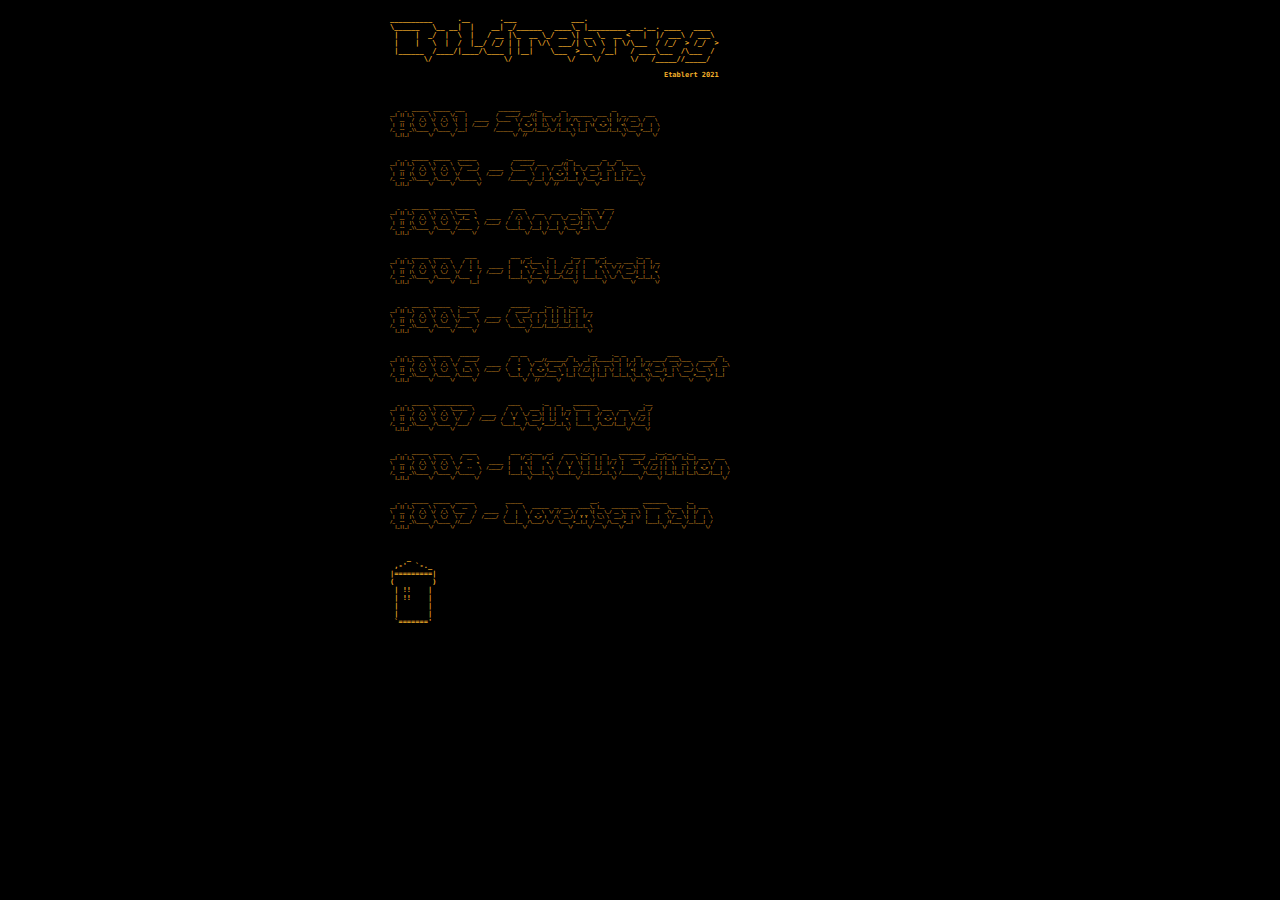
<file: index.html>
<!DOCTYPE html PUBLIC "-//W3C//DTD XHTML 1.0 Transitional//EN""http://www.w3.org/TR/xhtml1/DTD/xhtml1-transitional.dtd"> 
<html xmlns="http://www.w3.org/1999/xhtml">
  <head>
    <title>Buldrebrygg</title>
    <link rel="stylesheet" href="styles/buldrebrygg.css">
    <link rel="icon" href="images/cheers.gif">
    <meta name="viewport" content="width=device-width, initial-scale=1">
  </head>
  <body>
    <pre class="header">
      <a>
__________      .__       .___             ___.                                 
\______   \__ __|  |    __| _/______   ____\_ |_________ ___.__. ____   ____    
 |    |  _/  |  \  |   / __ |\_  __ \_/ __ \| __ \_  __ <   |  |/ ___\ / ___\   
 |    |   \  |  /  |__/ /_/ | |  | \/\  ___/| \_\ \  | \/\___  / /_/  > /_/  >  
 |______  /____/|____/\____ | |__|    \___  >___  /__|   / ____\___  /\___  /   
        \/                 \/             \/    \/       \/   /_____//_____/    
                                                                                
                                                                 Etablert 2021
      </a>
    </pre>
    <pre class="batch">
      <a href="001.html">
   _  _  _______  _______  ____              _________      .__        __                   __                  
__| || |_\   _  \ \   _  \/_   |            /   _____/ ___//|  |___  _|  | _________  ____ |  | __ ____   ____  
\   __   /  /_\  \/  /_\  \|   |   ______   \_____  \ /  _ \|  |\  \/ /  |/ /\_  __ \/  _ \|  |/ // __ \ /    \ 
 |  ||  |\  \_/   \  \_/   \   |  /_____/   /        (  <_> )  |_\   /|    <  |  | \(  <_> )    <\  ___/|   |  \
/_  ~~  _\\_____  /\_____  /___|           /_______  /\____/|____/\_/ |__|_ \ |__|   \____/|__|_ \\___  >___|  /
  |_||_|        \/       \/                        \/  //                  \/                   \/    \/     \/ 
      </a>
    </pre>
    <pre class="batch">
      <a href="002.html">
   _  _  _______  _______   ________               _________             .__            __    __          
__| || |_\   _  \ \   _  \  \_____  \             /   _____/ ____   ___//|  |__   _____/  |__/  |______   
\   __   /  /_\  \/  /_\  \  /  ____/    ______   \_____  \ /    \ /  _ \|  |  \_/ __ \   __\   __\__  \  
 |  ||  |\  \_/   \  \_/   \/       \   /_____/   /        \   |  (  <_> )   Y  \  ___/|  |  |  |  / __ \_
/_  ~~  _\\_____  /\_____  /\_______ \           /_______  /___|  /\____/|___|  /\___  >__|  |__| (____  /
  |_||_|        \/       \/         \/                   \/     \/  //        \/     \/                \/ 
      </a>
    </pre>
    <pre class="batch">
      <a href="003.html">
   _  _  _______  _______  ________                _____                       .______   ____
__| || |_\   _  \ \   _  \ \_____  \              /  _  \   ____   ____   ____ |__\   \ /   /
\   __   /  /_\  \/  /_\  \  _(__  <    ______   /  /_\  \ /    \ /    \_/ __ \|  |\   Y   / 
 |  ||  |\  \_/   \  \_/   \/       \  /_____/  /    |    \   |  \   |  \  ___/|  | \     /  
/_  ~~  _\\_____  /\_____  /______  /           \____|__  /___|  /___|  /\___  >__|  \___/   
  |_||_|        \/       \/       \/                    \/     \/     \/     \/               
      </a>
    </pre>
    <pre class="batch">
      <a href="004.html">
   _  _  _______  _______      _____              ____  __.      .__       .___  ____  __.            .__ __    
__| || |_\   _  \ \   _  \    /  |  |            |    |/ _|____  |  |    __| _/ |    |/ _|__  __ ____ |__|  | __
\   __   /  /_\  \/  /_\  \  /   |  |_   ______  |      < \__  \ |  |   / __ |  |      < \  \/ // __ \|  |  |/ /
 |  ||  |\  \_/   \  \_/   \/    ^   /  /_____/  |    |  \ / __ \|  |__/ /_/ |  |    |  \ \   /\  ___/|  |    < 
/_  ~~  _\\_____  /\_____  /\____   |            |____|__ (____  /____/\____ |  |____|__ \ \_/  \___  >__|__|_ \
  |_||_|        \/       \/      |__|                    \/    \/           \/          \/          \/        \/
      </a>
    </pre>
    <pre class="batch">
      <a href="005.html">
   _  _  _______  _______   .________             ________      .__  .__  .__ __    
__| || |_\   _  \ \   _  \  |   ____/            /  _____/ __ __|  | |  | |__|  | __
\   __   /  /_\  \/  /_\  \ |____  \    ______  /   \  ___|  |  \  | |  | |  |  |/ /
 |  ||  |\  \_/   \  \_/   \/       \  /_____/  \    \_\  \  |  /  |_|  |_|  |    < 
/_  ~~  _\\_____  /\_____  /______  /            \______  /____/|____/____/__|__|_ \
  |_||_|        \/       \/       \/                    \/                        \/
      </a>
    </pre>
    <pre class="batch">
      <a href="006.html">
   _  _  _______  _______    ________             ___ ___                 __      .___      .__ __    __           _____                __   
__| || |_\   _  \ \   _  \  /  _____/            /   |   \  ___//________/  |_  __| _/______|__|  | _|  | __ _____/ ____\____   _______/  |_ 
\   __   /  /_\  \/  /_\  \/   __  \    ______  /    ~    \/  _ \/  ___/\   __\/ __ |\_  __ \  |  |/ /  |/ // __ \   __\/ __ \ /  ___/\   __\
 |  ||  |\  \_/   \  \_/   \  |__\  \  /_____/  \    Y    (  <_> )___ \  |  | / /_/ | |  | \/  |    <|    <\  ___/|  | \  ___/ \___ \  |  |  
/_  ~~  _\\_____  /\_____  /\_____  /            \___|_  / \____/____  > |__| \____ | |__|  |__|__|_ \__|_ \\___  >__|  \___  >____  > |__|  
  |_||_|        \/       \/       \/                   \/   //       \/            \/               \/    \/    \/          \/     \/        
      </a>
    </pre>
    <pre class="batch">
      <a href="007.html">
   _  _  _______  ________________               _____         .__   __     __________                   .___
__| || |_\   _  \ \   _  \______  \             /     \   ____ |  | |  | __ \______   \ ____   ____    __| _/
\   __   /  /_\  \/  /_\  \  /    /   ______   /  \ /  \_/ __ \|  | |  |/ /  |    |  _//  _ \ /    \  / __ | 
 |  ||  |\  \_/   \  \_/   \/    /   /_____/  /    Y    \  ___/|  |_|    <   |    |   (  <_> )   |  \/ /_/ | 
/_  ~~  _\\_____  /\_____  /____/             \____|__  /\___  >____/__|_ \  |______  /\____/|___|  /\____ | 
  |_||_|        \/       \/                           \/     \/          \/         \/            \/      \/ 
      </a>
    </pre>
    <pre class="batch">
      <a href="008.html">
   _  _  _______  _______     ______              ____  __.____  __.    _____  .__.__   __     ___________    .___.__  __  .__               
__| || |_\   _  \ \   _  \   /  __  \            |    |/ _|    |/ _|   /     \ |__|  | |  | __ \_   _____/  __| _/|__|/  |_|__| ____   ____  
\   __   /  /_\  \/  /_\  \  >      <    ______  |      < |      <    /  \ /  \|  |  | |  |/ /  |    __)_  / __ | |  \   __\  |/  _ \ /    \ 
 |  ||  |\  \_/   \  \_/   \/   --   \  /_____/  |    |  \|    |  \  /    Y    \  |  |_|    <   |        \/ /_/ | |  ||  | |  (  <_> )   |  \
/_  ~~  _\\_____  /\_____  /\______  /           |____|__ \____|__ \ \____|__  /__|____/__|_ \ /_______  /\____ | |__||__| |__|\____/|___|  /
  |_||_|        \/       \/        \/                    \/       \/         \/             \/         \/      \/                         \/ 
      </a>
    </pre>
    <pre class="batch">
      <a href="009.html">
   _  _  _______  _______  ________             _______                            ___.                  __________        .__        
__| || |_\   _  \ \   _  \/   __   \            \      \   _______  __ ____   _____\_ |__   ___________  \______   \_____  |__| ____  
\   __   /  /_\  \/  /_\  \____    /   ______   /   |   \ /  _ \  \/ // __ \ /     \| __ \_/ __ \_  __ \  |       _/\__  \ |  |/    \ 
 |  ||  |\  \_/   \  \_/   \ /    /   /_____/  /    |    (  <_> )   /\  ___/|  Y Y  \ \_\ \  ___/|  | \/  |    |   \ / __ \|  |   |  \
/_  ~~  _\\_____  /\_____  //____/             \____|__  /\____/ \_/  \___  >__|_|  /___  /\___  >__|     |____|_  /(____  /__|___|  /
  |_||_|        \/       \/                            \/                 \/      \/    \/     \/                \/      \/        \/ 
      </a>
    </pre>
    <pre class="footer">
      <a href="cheers.html">
    _
 ,-'  `-._
|=========|
(         )
 | !!    |
 | !!    |
 |       |
 |       |
 `======='
     </a>
   </pre>
  </body>
</html>
</file>
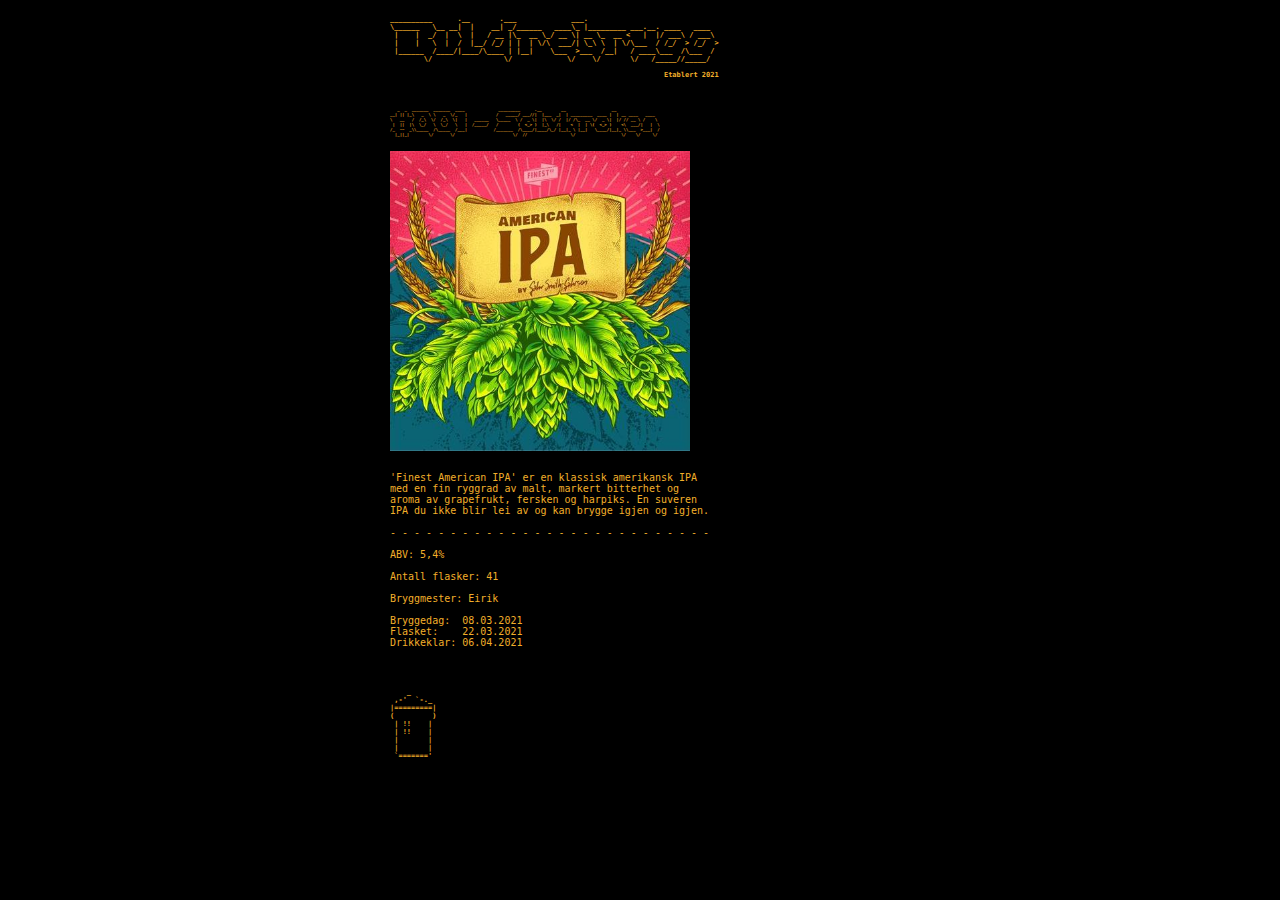
<file: 001.html>
<!DOCTYPE html PUBLIC "-//W3C//DTD XHTML 1.0 Transitional//EN" "http://www.w3.org/TR/xhtml1/DTD/xhtml1-transitional.dtd"> 
<html xmlns="http://www.w3.org/1999/xhtml">
  <head>
    <title>Buldrebrygg #001</title>
    <link rel="stylesheet" href="styles/buldrebrygg.css">
    <link rel="icon" href="images/cheers.gif">
    <meta name="viewport" content="width=device-width, initial-scale=1">
  </head>
  <body>
    <pre class="header">
      <a href="index.html">
__________      .__       .___             ___.                                 
\______   \__ __|  |    __| _/______   ____\_ |_________ ___.__. ____   ____    
 |    |  _/  |  \  |   / __ |\_  __ \_/ __ \| __ \_  __ <   |  |/ ___\ / ___\   
 |    |   \  |  /  |__/ /_/ | |  | \/\  ___/| \_\ \  | \/\___  / /_/  > /_/  >  
 |______  /____/|____/\____ | |__|    \___  >___  /__|   / ____\___  /\___  /   
        \/                 \/             \/    \/       \/   /_____//_____/    
                                                                                
                                                                 Etablert 2021
      </a>
    </pre>
    <pre class="batch">
      <a>
   _  _  _______  _______  ____              _________      .__        __                   __                  
__| || |_\   _  \ \   _  \/_   |            /   _____/ ___//|  |___  _|  | _________  ____ |  | __ ____   ____  
\   __   /  /_\  \/  /_\  \|   |   ______   \_____  \ /  _ \|  |\  \/ /  |/ /\_  __ \/  _ \|  |/ // __ \ /    \ 
 |  ||  |\  \_/   \  \_/   \   |  /_____/   /        (  <_> )  |_\   /|    <  |  | \(  <_> )    <\  ___/|   |  \
/_  ~~  _\\_____  /\_____  /___|           /_______  /\____/|____/\_/ |__|_ \ |__|   \____/|__|_ \\___  >___|  /
  |_||_|        \/       \/                        \/  //                  \/                   \/    \/     \/ 
      </a>
    </pre>
    <img src="images/001.jpeg" alt="#001"  width="300" height="300">
    <div class="desc">
'Finest American IPA' er en klassisk amerikansk IPA 
med en fin ryggrad av malt, markert bitterhet og 
aroma av grapefrukt, fersken og harpiks. En suveren 
IPA du ikke blir lei av og kan brygge igjen og igjen.

- - - - - - - - - - - - - - - - - - - - - - - - - - -

ABV: 5,4%

Antall flasker: 41

Bryggmester: Eirik

Bryggedag:  08.03.2021
Flasket:    22.03.2021
Drikkeklar: 06.04.2021

    </div>
    <pre class="footer">
      <a href="cheers.html">
    _
 ,-'  `-._
|=========|
(         )
 | !!    |
 | !!    |
 |       |
 |       |
 `======='
      </a>
    </pre>
  </body>
</html>
</file>
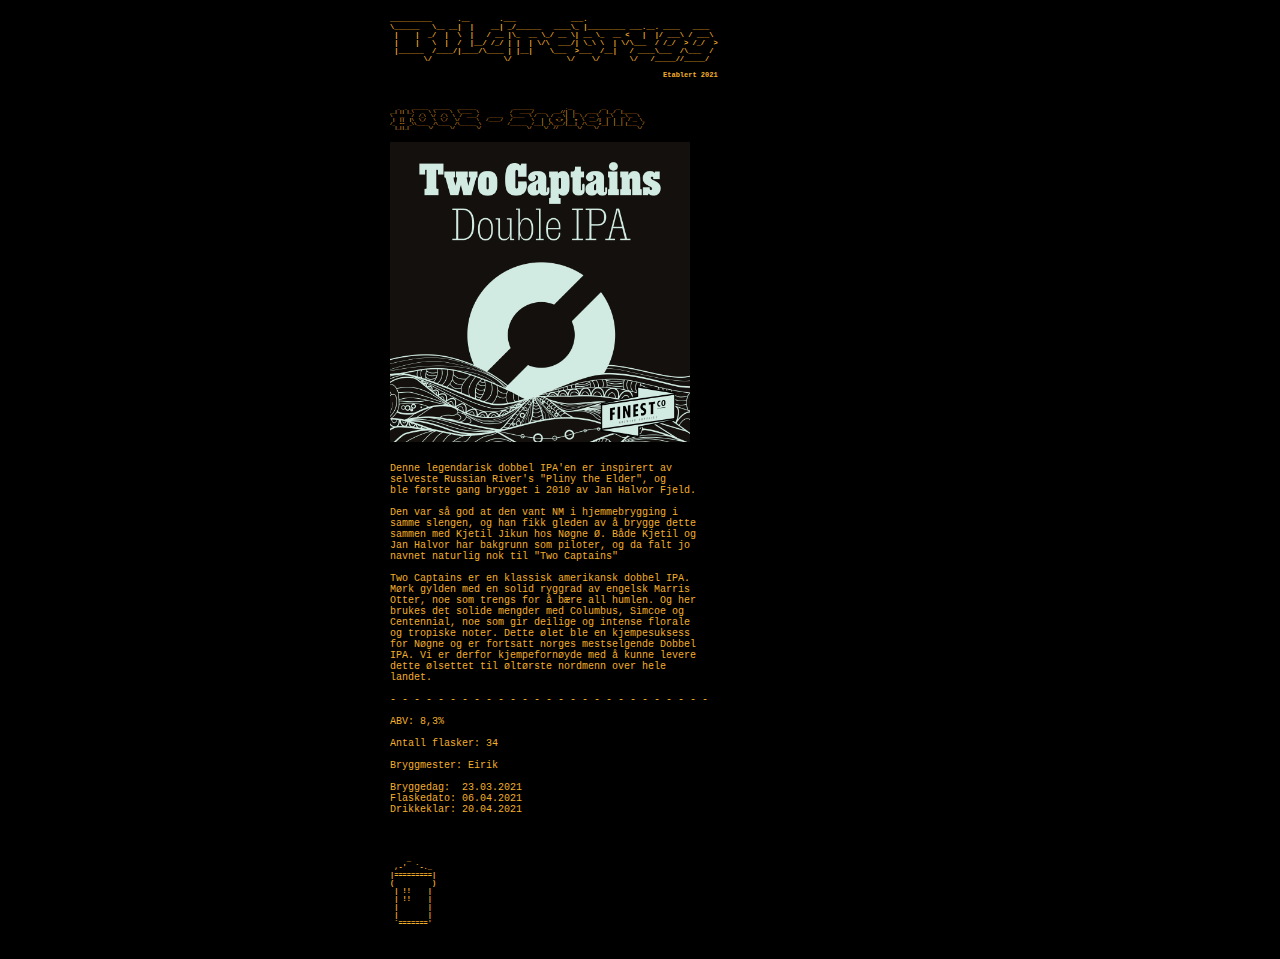
<file: 002.html>
<!DOCTYPE html PUBLIC "-//W3C//DTD XHTML 1.0 Transitional//EN" "http://www.w3.org/TR/xhtml1/DTD/xhtml1-transitional.dtd"> 
<html xmlns="http://www.w3.org/1999/xhtml">
  <head>
    <title>Buldrebrygg #002</title>
    <link rel="stylesheet" href="styles/buldrebrygg.css">
    <link rel="icon" href="images/cheers.gif">
    <meta name="viewport" content="width=device-width, initial-scale=1">
  </head>
  <body>
    <pre class="header">
      <a href="index.html">
__________      .__       .___             ___.                                 
\______   \__ __|  |    __| _/______   ____\_ |_________ ___.__. ____   ____    
 |    |  _/  |  \  |   / __ |\_  __ \_/ __ \| __ \_  __ <   |  |/ ___\ / ___\   
 |    |   \  |  /  |__/ /_/ | |  | \/\  ___/| \_\ \  | \/\___  / /_/  > /_/  >  
 |______  /____/|____/\____ | |__|    \___  >___  /__|   / ____\___  /\___  /   
        \/                 \/             \/    \/       \/   /_____//_____/    
                                                                                
                                                                 Etablert 2021
      </a>
    </pre> 
    <pre class="batch">
      <a>
   _  _  _______  _______   ________               _________             .__            __    __          
__| || |_\   _  \ \   _  \  \_____  \             /   _____/ ____   ___//|  |__   _____/  |__/  |______   
\   __   /  /_\  \/  /_\  \  /  ____/    ______   \_____  \ /    \ /  _ \|  |  \_/ __ \   __\   __\__  \  
 |  ||  |\  \_/   \  \_/   \/       \   /_____/   /        \   |  (  <_> )   Y  \  ___/|  |  |  |  / __ \_
/_  ~~  _\\_____  /\_____  /\_______ \           /_______  /___|  /\____/|___|  /\___  >__|  |__| (____  /
  |_||_|        \/       \/         \/                   \/     \/  //        \/     \/                \/ 
      </a>
    </pre>
    <img src="images/002.png" alt="#002"  width="300" height="300">
    <div class="desc">
Denne legendarisk dobbel IPA'en er inspirert av 
selveste Russian River's "Pliny the Elder", og 
ble første gang brygget i 2010 av Jan Halvor Fjeld.

Den var så god at den vant NM i hjemmebrygging i 
samme slengen, og han fikk gleden av å brygge dette 
sammen med Kjetil Jikun hos Nøgne Ø. Både Kjetil og 
Jan Halvor har bakgrunn som piloter, og da falt jo 
navnet naturlig nok til "Two Captains"

Two Captains er en klassisk amerikansk dobbel IPA. 
Mørk gylden med en solid ryggrad av engelsk Marris 
Otter, noe som trengs for å bære all humlen. Og her 
brukes det solide mengder med Columbus, Simcoe og 
Centennial, noe som gir deilige og intense florale 
og tropiske noter. Dette ølet ble en kjempesuksess 
for Nøgne og er fortsatt norges mestselgende Dobbel 
IPA. Vi er derfor kjempefornøyde med å kunne levere 
dette ølsettet til øltørste nordmenn over hele 
landet.

- - - - - - - - - - - - - - - - - - - - - - - - - - -

ABV: 8,3%

Antall flasker: 34

Bryggmester: Eirik

Bryggedag:  23.03.2021
Flaskedato: 06.04.2021
Drikkeklar: 20.04.2021

    </div>
    <pre class="footer">
      <a href="cheers.html">
    _
 ,-'  `-._
|=========|
(         )
 | !!    |
 | !!    |
 |       |
 |       |
 `======='
      </a>
    </pre>
  </body>
</html>
</file>
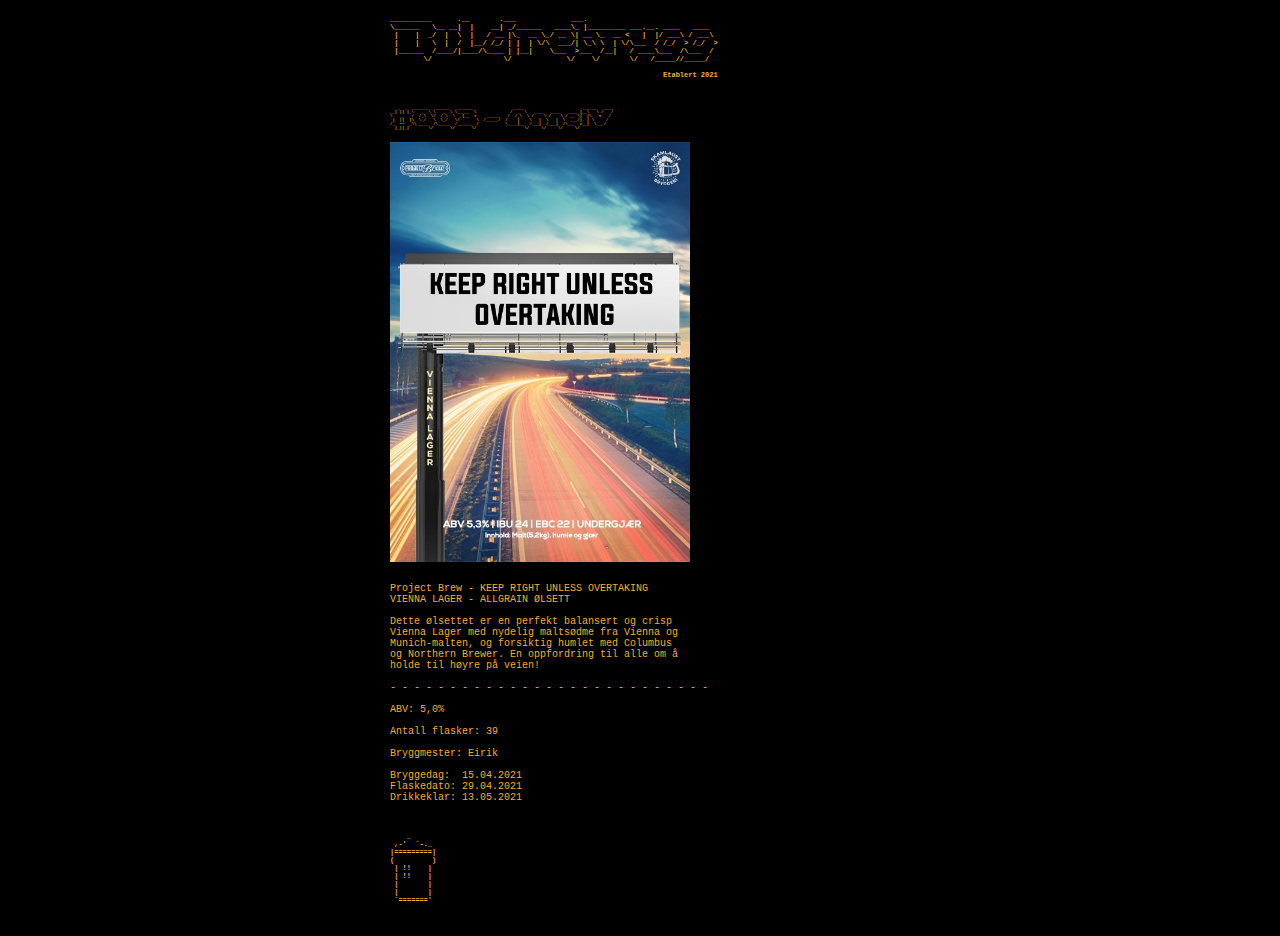
<file: 003.html>
<!DOCTYPE html PUBLIC "-//W3C//DTD XHTML 1.0 Transitional//EN" "http://www.w3.org/TR/xhtml1/DTD/xhtml1-transitional.dtd"> 
<html xmlns="http://www.w3.org/1999/xhtml">
  <head>
    <title>Buldrebrygg #003</title>
    <link rel="stylesheet" href="styles/buldrebrygg.css">
    <link rel="icon" href="images/cheers.gif">
    <meta name="viewport" content="width=device-width, initial-scale=1">
  </head>
  <body>
    <pre class="header">
      <a href="index.html">
__________      .__       .___             ___.                                 
\______   \__ __|  |    __| _/______   ____\_ |_________ ___.__. ____   ____    
 |    |  _/  |  \  |   / __ |\_  __ \_/ __ \| __ \_  __ <   |  |/ ___\ / ___\   
 |    |   \  |  /  |__/ /_/ | |  | \/\  ___/| \_\ \  | \/\___  / /_/  > /_/  >  
 |______  /____/|____/\____ | |__|    \___  >___  /__|   / ____\___  /\___  /   
        \/                 \/             \/    \/       \/   /_____//_____/    
                                                                                
                                                                 Etablert 2021
      </a>
    </pre> 
    <pre class="batch">
      <a>
   _  _  _______  _______  ________                _____                       .______   ____
__| || |_\   _  \ \   _  \ \_____  \              /  _  \   ____   ____   ____ |__\   \ /   /
\   __   /  /_\  \/  /_\  \  _(__  <    ______   /  /_\  \ /    \ /    \_/ __ \|  |\   Y   / 
 |  ||  |\  \_/   \  \_/   \/       \  /_____/  /    |    \   |  \   |  \  ___/|  | \     /  
/_  ~~  _\\_____  /\_____  /______  /           \____|__  /___|  /___|  /\___  >__|  \___/   
  |_||_|        \/       \/       \/                    \/     \/     \/     \/              
      </a>
    </pre>
    <img src="images/003.jpeg" alt="#003"  width="300" height="420">
    <div class="desc">
Project Brew - KEEP RIGHT UNLESS OVERTAKING
VIENNA LAGER - ALLGRAIN ØLSETT

Dette ølsettet er en perfekt balansert og crisp 
Vienna Lager med nydelig maltsødme fra Vienna og 
Munich-malten, og forsiktig humlet med Columbus 
og Northern Brewer. En oppfordring til alle om å 
holde til høyre på veien!

- - - - - - - - - - - - - - - - - - - - - - - - - - -

ABV: 5,0%

Antall flasker: 39

Bryggmester: Eirik

Bryggedag:  15.04.2021
Flaskedato: 29.04.2021
Drikkeklar: 13.05.2021
    </div>
    <pre class="footer">
      <a href="cheers.html">
    _
 ,-'  `-._
|=========|
(         )
 | !!    |
 | !!    |
 |       |
 |       |
 `======='
      </a>
    </pre>
  </body>
</html>
</file>
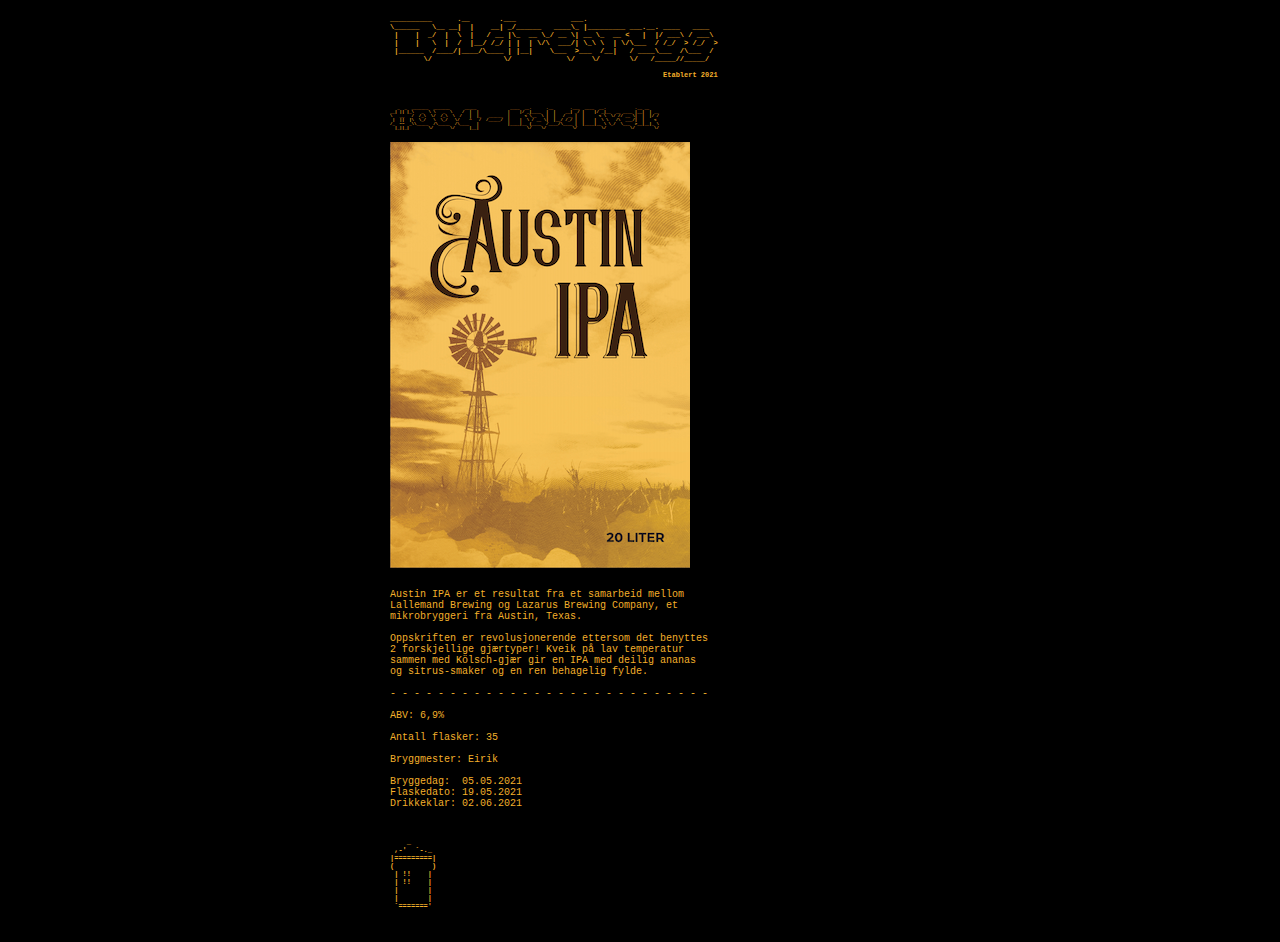
<file: 004.html>
<!DOCTYPE html PUBLIC "-//W3C//DTD XHTML 1.0 Transitional//EN" "http://www.w3.org/TR/xhtml1/DTD/xhtml1-transitional.dtd"> 
<html xmlns="http://www.w3.org/1999/xhtml">
  <head>
    <title>Buldrebrygg #004</title>
    <link rel="stylesheet" href="styles/buldrebrygg.css">
    <link rel="icon" href="images/cheers.gif">
    <meta name="viewport" content="width=device-width, initial-scale=1">
  </head>
  <body>
    <pre class="header">
      <a href="index.html">
__________      .__       .___             ___.                                 
\______   \__ __|  |    __| _/______   ____\_ |_________ ___.__. ____   ____    
 |    |  _/  |  \  |   / __ |\_  __ \_/ __ \| __ \_  __ <   |  |/ ___\ / ___\   
 |    |   \  |  /  |__/ /_/ | |  | \/\  ___/| \_\ \  | \/\___  / /_/  > /_/  >  
 |______  /____/|____/\____ | |__|    \___  >___  /__|   / ____\___  /\___  /   
        \/                 \/             \/    \/       \/   /_____//_____/    
                                                                                
                                                                 Etablert 2021
      </a>
    </pre>
    <pre class="batch">
      <a>
   _  _  _______  _______      _____              ____  __.      .__       .___  ____  __.            .__ __    
__| || |_\   _  \ \   _  \    /  |  |            |    |/ _|____  |  |    __| _/ |    |/ _|__  __ ____ |__|  | __
\   __   /  /_\  \/  /_\  \  /   |  |_   ______  |      < \__  \ |  |   / __ |  |      < \  \/ // __ \|  |  |/ /
 |  ||  |\  \_/   \  \_/   \/    ^   /  /_____/  |    |  \ / __ \|  |__/ /_/ |  |    |  \ \   /\  ___/|  |    < 
/_  ~~  _\\_____  /\_____  /\____   |            |____|__ (____  /____/\____ |  |____|__ \ \_/  \___  >__|__|_ \
  |_||_|        \/       \/      |__|                    \/    \/           \/          \/          \/        \/
      </a>
    </pre>
    <img src="images/004.png" alt="#004"  width="300" height="426">
    <div class="desc">
Austin IPA er et resultat fra et samarbeid mellom 
Lallemand Brewing og Lazarus Brewing Company, et 
mikrobryggeri fra Austin, Texas.

Oppskriften er revolusjonerende ettersom det benyttes 
2 forskjellige gjærtyper! Kveik på lav temperatur 
sammen med Kölsch-gjær gir en IPA med deilig ananas 
og sitrus-smaker og en ren behagelig fylde.

- - - - - - - - - - - - - - - - - - - - - - - - - - -

ABV: 6,9%

Antall flasker: 35

Bryggmester: Eirik

Bryggedag:  05.05.2021
Flaskedato: 19.05.2021   
Drikkeklar: 02.06.2021
    </div>
    <pre class="footer">
      <a href="cheers.html">
    _
 ,-'  `-._
|=========|
(         )
 | !!    |
 | !!    |
 |       |
 |       |
 `======='
      </a>
    </pre>
  </body>
</html>
</file>
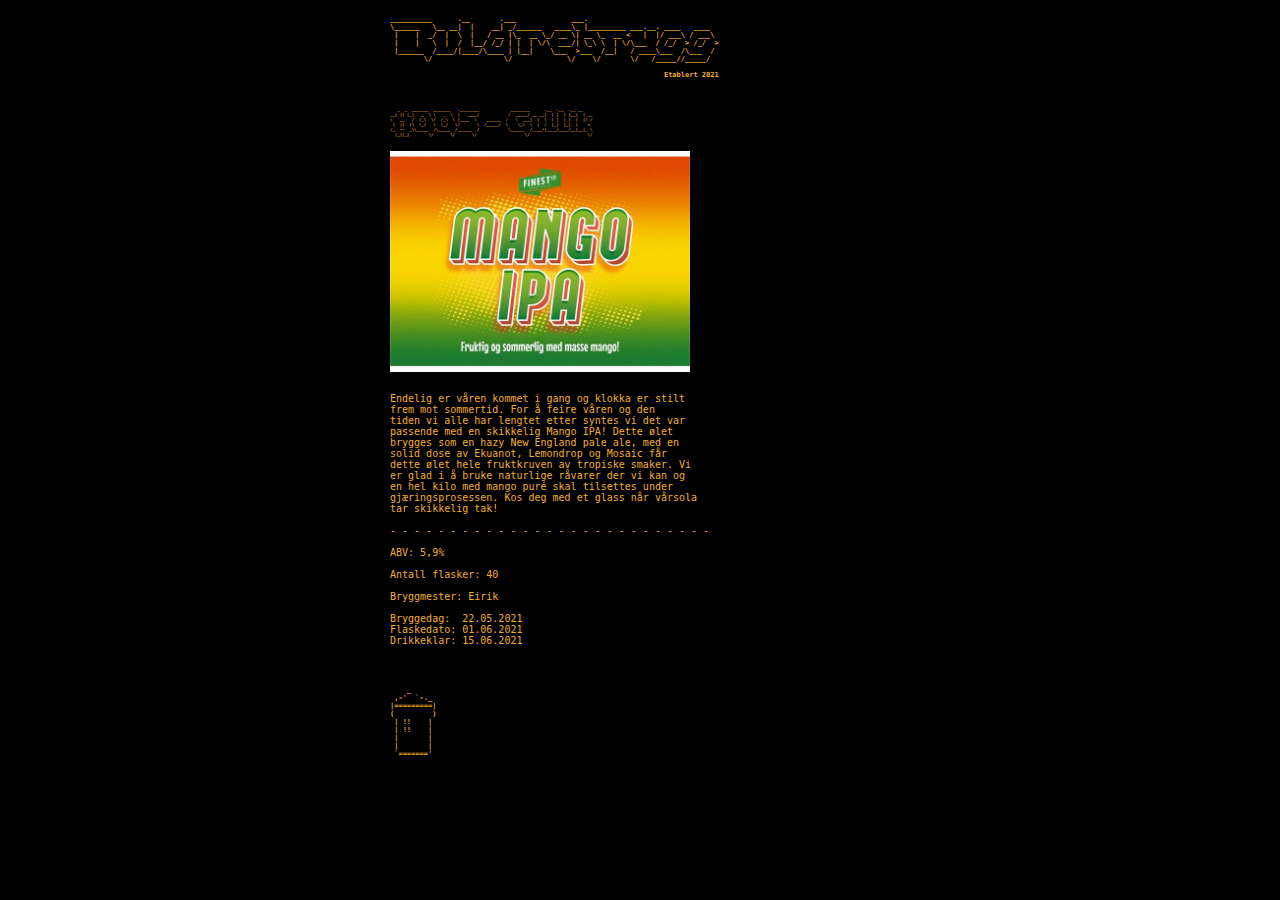
<file: 005.html>
<!DOCTYPE html PUBLIC "-//W3C//DTD XHTML 1.0 Transitional//EN" "http://www.w3.org/TR/xhtml1/DTD/xhtml1-transitional.dtd"> 
<html xmlns="http://www.w3.org/1999/xhtml">
  <head>
    <title>Buldrebrygg #005</title>
    <link rel="stylesheet" href="styles/buldrebrygg.css">
    <link rel="icon" href="images/cheers.gif">
    <meta name="viewport" content="width=device-width, initial-scale=1">
  </head>
  <body>
    <pre class="header">
      <a href="index.html">
__________      .__       .___             ___.                                 
\______   \__ __|  |    __| _/______   ____\_ |_________ ___.__. ____   ____    
 |    |  _/  |  \  |   / __ |\_  __ \_/ __ \| __ \_  __ <   |  |/ ___\ / ___\   
 |    |   \  |  /  |__/ /_/ | |  | \/\  ___/| \_\ \  | \/\___  / /_/  > /_/  >  
 |______  /____/|____/\____ | |__|    \___  >___  /__|   / ____\___  /\___  /   
        \/                 \/             \/    \/       \/   /_____//_____/    
                                                                                
                                                                 Etablert 2021
      </a>
    </pre> 
    <pre class="batch">
      <a>
   _  _  _______  _______   .________             ________      .__  .__  .__ __    
__| || |_\   _  \ \   _  \  |   ____/            /  _____/ __ __|  | |  | |__|  | __
\   __   /  /_\  \/  /_\  \ |____  \    ______  /   \  ___|  |  \  | |  | |  |  |/ /
 |  ||  |\  \_/   \  \_/   \/       \  /_____/  \    \_\  \  |  /  |_|  |_|  |    < 
/_  ~~  _\\_____  /\_____  /______  /            \______  /____/|____/____/__|__|_ \
  |_||_|        \/       \/       \/                    \/                        \/
      </a>
    </pre>
    <img src="images/005.jpeg" alt="#005"  width="300" height="221">
    <div class="desc">
Endelig er våren kommet i gang og klokka er stilt 
frem mot sommertid. For å feire våren og den 
tiden vi alle har lengtet etter syntes vi det var 
passende med en skikkelig Mango IPA! Dette ølet 
brygges som en hazy New England pale ale, med en 
solid dose av Ekuanot, Lemondrop og Mosaic får 
dette ølet hele fruktkruven av tropiske smaker. Vi 
er glad i å bruke naturlige råvarer der vi kan og 
en hel kilo med mango puré skal tilsettes under 
gjæringsprosessen. Kos deg med et glass når vårsola 
tar skikkelig tak!

- - - - - - - - - - - - - - - - - - - - - - - - - - -

ABV: 5,9%

Antall flasker: 40

Bryggmester: Eirik

Bryggedag:  22.05.2021
Flaskedato: 01.06.2021
Drikkeklar: 15.06.2021

    </div>
    <pre class="footer">
      <a href="cheers.html">
    _
 ,-'  `-._
|=========|
(         )
 | !!    |
 | !!    |
 |       |
 |       |
 `======='
      </a>
    </pre>
  </body>
</html>
</file>
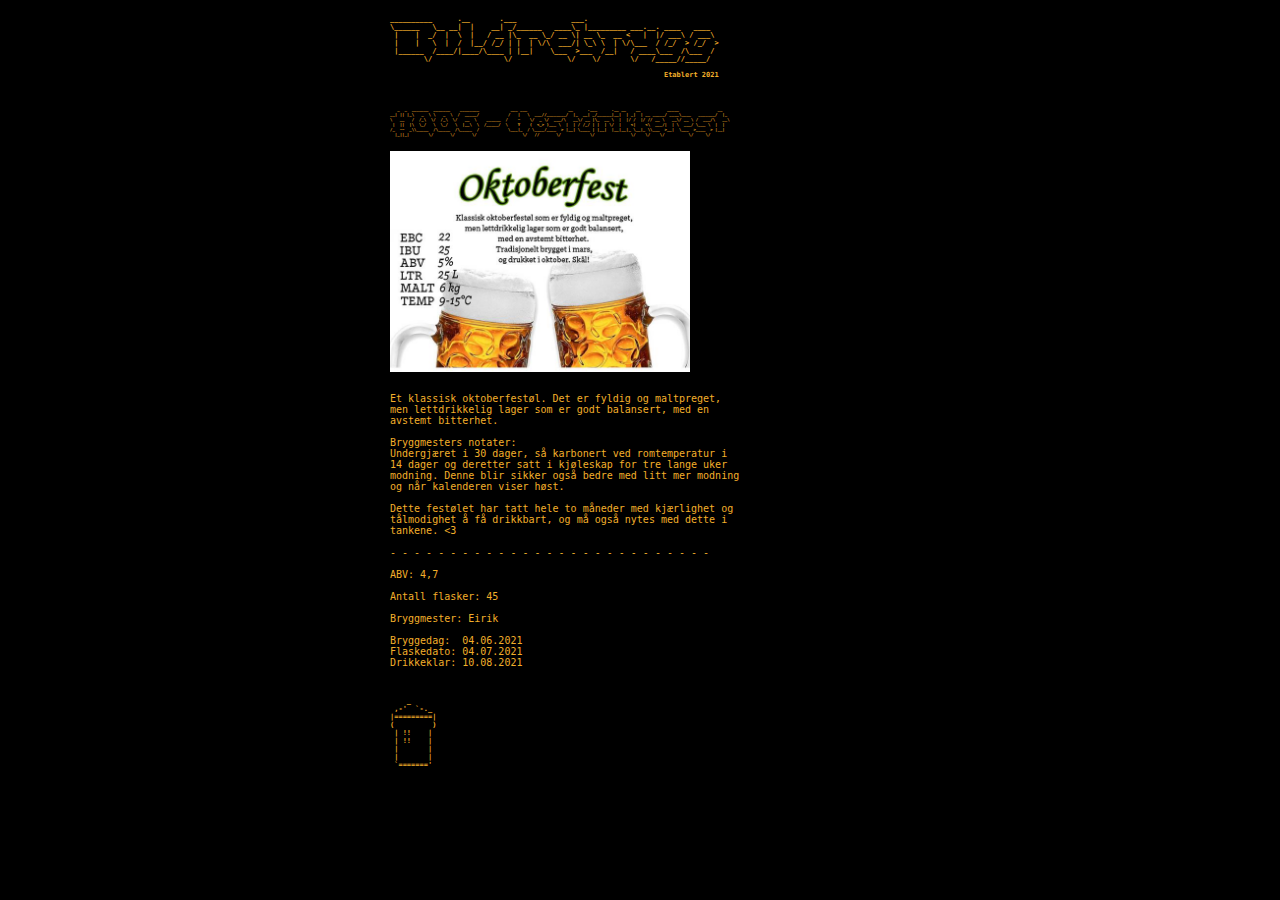
<file: 006.html>
<!DOCTYPE html PUBLIC "-//W3C//DTD XHTML 1.0 Transitional//EN" "http://www.w3.org/TR/xhtml1/DTD/xhtml1-transitional.dtd"> 
<html xmlns="http://www.w3.org/1999/xhtml">
  <head>
    <title>Buldrebrygg #006</title>
    <link rel="stylesheet" href="styles/buldrebrygg.css">
    <link rel="icon" href="images/cheers.gif">
    <meta name="viewport" content="width=device-width, initial-scale=1">
  </head>
  <body>
    <pre class="header">
      <a href="index.html">
__________      .__       .___             ___.                                 
\______   \__ __|  |    __| _/______   ____\_ |_________ ___.__. ____   ____    
 |    |  _/  |  \  |   / __ |\_  __ \_/ __ \| __ \_  __ <   |  |/ ___\ / ___\   
 |    |   \  |  /  |__/ /_/ | |  | \/\  ___/| \_\ \  | \/\___  / /_/  > /_/  >  
 |______  /____/|____/\____ | |__|    \___  >___  /__|   / ____\___  /\___  /   
        \/                 \/             \/    \/       \/   /_____//_____/    
                                                                                
                                                                 Etablert 2021
      </a>
    </pre>
    <pre class="batch">
      <a>
   _  _  _______  _______    ________             ___ ___                 __      .___      .__ __    __           _____                __   
__| || |_\   _  \ \   _  \  /  _____/            /   |   \  ___//________/  |_  __| _/______|__|  | _|  | __ _____/ ____\____   _______/  |_ 
\   __   /  /_\  \/  /_\  \/   __  \    ______  /    ~    \/  _ \/  ___/\   __\/ __ |\_  __ \  |  |/ /  |/ // __ \   __\/ __ \ /  ___/\   __\
 |  ||  |\  \_/   \  \_/   \  |__\  \  /_____/  \    Y    (  <_> )___ \  |  | / /_/ | |  | \/  |    <|    <\  ___/|  | \  ___/ \___ \  |  |  
/_  ~~  _\\_____  /\_____  /\_____  /            \___|_  / \____/____  > |__| \____ | |__|  |__|__|_ \__|_ \\___  >__|  \___  >____  > |__|  
  |_||_|        \/       \/       \/                   \/   //       \/            \/               \/    \/    \/          \/     \/        
      </a>
    </pre>
    <img src="images/006.jpeg" alt="#006"  width="300" height="221">
    <div class="desc">
Et klassisk oktoberfestøl. Det er fyldig og maltpreget, 
men lettdrikkelig lager som er godt balansert, med en 
avstemt bitterhet. 

Bryggmesters notater:
Undergjæret i 30 dager, så karbonert ved romtemperatur i
14 dager og deretter satt i kjøleskap for tre lange uker
modning. Denne blir sikker også bedre med litt mer modning
og når kalenderen viser høst.

Dette festølet har tatt hele to måneder med kjærlighet og 
tålmodighet å få drikkbart, og må også nytes med dette i 
tankene. <3

- - - - - - - - - - - - - - - - - - - - - - - - - - -

ABV: 4,7

Antall flasker: 45

Bryggmester: Eirik

Bryggedag:  04.06.2021
Flaskedato: 04.07.2021
Drikkeklar: 10.08.2021
    </div>
    <pre class="footer">
      <a href="cheers.html">
    _
 ,-'  `-._
|=========|
(         )
 | !!    |
 | !!    |
 |       |
 |       |
 `======='
      </a>
    </pre>
  </body>
</html>
</file>
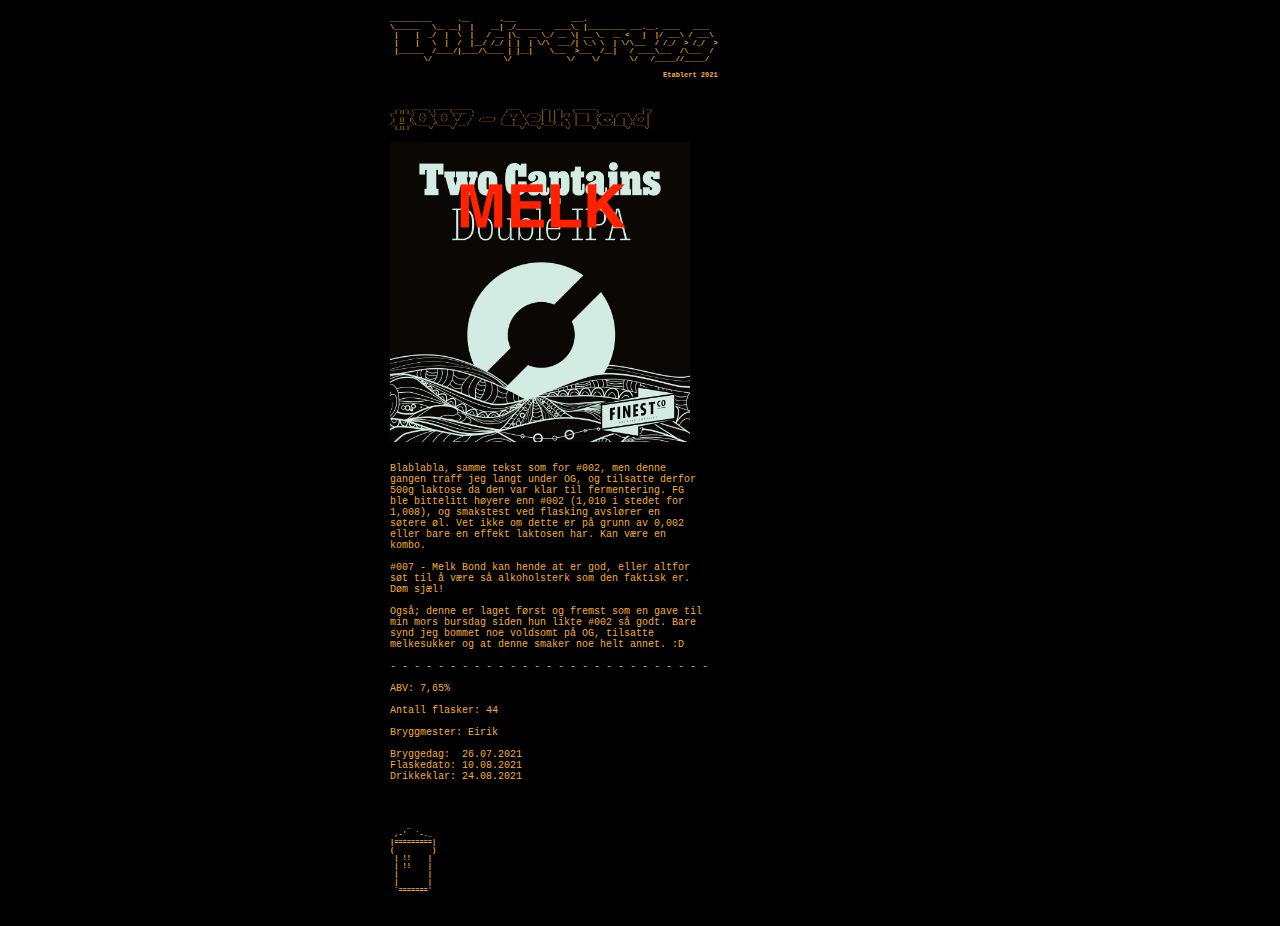
<file: 007.html>
<!DOCTYPE html PUBLIC "-//W3C//DTD XHTML 1.0 Transitional//EN" "http://www.w3.org/TR/xhtml1/DTD/xhtml1-transitional.dtd"> 
<html xmlns="http://www.w3.org/1999/xhtml">
  <head>
    <title>Buldrebrygg #007</title>
    <link rel="stylesheet" href="styles/buldrebrygg.css">
    <link rel="icon" href="images/cheers.gif">
    <meta name="viewport" content="width=device-width, initial-scale=1">
  </head>
  <body>
    <pre class="header">
      <a href="index.html">
__________      .__       .___             ___.                                 
\______   \__ __|  |    __| _/______   ____\_ |_________ ___.__. ____   ____    
 |    |  _/  |  \  |   / __ |\_  __ \_/ __ \| __ \_  __ <   |  |/ ___\ / ___\   
 |    |   \  |  /  |__/ /_/ | |  | \/\  ___/| \_\ \  | \/\___  / /_/  > /_/  >  
 |______  /____/|____/\____ | |__|    \___  >___  /__|   / ____\___  /\___  /   
        \/                 \/             \/    \/       \/   /_____//_____/    
                                                                                
                                                                 Etablert 2021
      </a>
    </pre> 
    <pre class="batch">
      <a>
   _  _  _______  ________________               _____         .__   __     __________                   .___
__| || |_\   _  \ \   _  \______  \             /     \   ____ |  | |  | __ \______   \ ____   ____    __| _/
\   __   /  /_\  \/  /_\  \  /    /   ______   /  \ /  \_/ __ \|  | |  |/ /  |    |  _//  _ \ /    \  / __ | 
 |  ||  |\  \_/   \  \_/   \/    /   /_____/  /    Y    \  ___/|  |_|    <   |    |   (  <_> )   |  \/ /_/ | 
/_  ~~  _\\_____  /\_____  /____/             \____|__  /\___  >____/__|_ \  |______  /\____/|___|  /\____ | 
  |_||_|        \/       \/                           \/     \/          \/         \/            \/      \/ 
      </a>
    </pre>
    <img src="images/007.png" alt="#007"  width="300" height="300">
    <div class="desc">
Blablabla, samme tekst som for #002, men denne 
gangen traff jeg langt under OG, og tilsatte derfor
500g laktose da den var klar til fermentering. FG
ble bittelitt høyere enn #002 (1,010 i stedet for 
1,008), og smakstest ved flasking avslører en 
søtere øl. Vet ikke om dette er på grunn av 0,002 
eller bare en effekt laktosen har. Kan være en
kombo.

#007 - Melk Bond kan hende at er god, eller altfor 
søt til å være så alkoholsterk som den faktisk er. 
Døm sjæl!

Også; denne er laget først og fremst som en gave til
min mors bursdag siden hun likte #002 så godt. Bare 
synd jeg bommet noe voldsomt på OG, tilsatte 
melkesukker og at denne smaker noe helt annet. :D

- - - - - - - - - - - - - - - - - - - - - - - - - - -

ABV: 7,65%

Antall flasker: 44

Bryggmester: Eirik

Bryggedag:  26.07.2021
Flaskedato: 10.08.2021
Drikkeklar: 24.08.2021

    </div>
    <pre class="footer">
      <a href="cheers.html">
    _
 ,-'  `-._
|=========|
(         )
 | !!    |
 | !!    |
 |       |
 |       |
 `======='
      </a>
    </pre>
  </body>
</html>
</file>
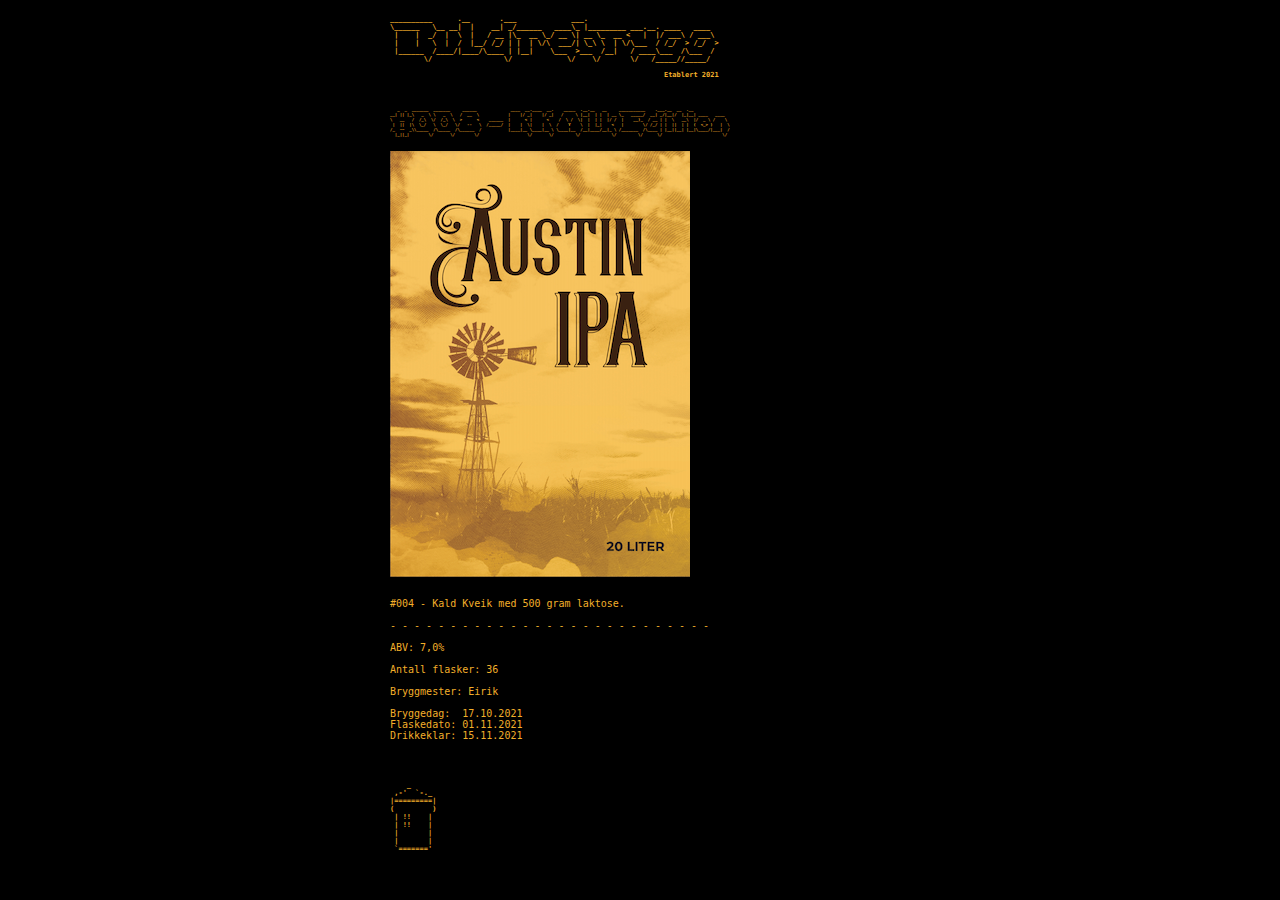
<file: 008.html>
<!DOCTYPE html PUBLIC "-//W3C//DTD XHTML 1.0 Transitional//EN" "http://www.w3.org/TR/xhtml1/DTD/xhtml1-transitional.dtd"> 
<html xmlns="http://www.w3.org/1999/xhtml">
  <head>
    <title>Buldrebrygg #007</title>
    <link rel="stylesheet" href="styles/buldrebrygg.css">
    <link rel="icon" href="images/cheers.gif">
    <meta name="viewport" content="width=device-width, initial-scale=1">
  </head>
  <body>
    <pre class="header">
      <a href="index.html">
__________      .__       .___             ___.                                 
\______   \__ __|  |    __| _/______   ____\_ |_________ ___.__. ____   ____    
 |    |  _/  |  \  |   / __ |\_  __ \_/ __ \| __ \_  __ <   |  |/ ___\ / ___\   
 |    |   \  |  /  |__/ /_/ | |  | \/\  ___/| \_\ \  | \/\___  / /_/  > /_/  >  
 |______  /____/|____/\____ | |__|    \___  >___  /__|   / ____\___  /\___  /   
        \/                 \/             \/    \/       \/   /_____//_____/    
                                                                                
                                                                 Etablert 2021
      </a>
    </pre> 
    <pre class="batch">
      <a>
   _  _  _______  _______     ______              ____  __.____  __.    _____  .__.__   __     ___________    .___.__  __  .__               
__| || |_\   _  \ \   _  \   /  __  \            |    |/ _|    |/ _|   /     \ |__|  | |  | __ \_   _____/  __| _/|__|/  |_|__| ____   ____  
\   __   /  /_\  \/  /_\  \  >      <    ______  |      < |      <    /  \ /  \|  |  | |  |/ /  |    __)_  / __ | |  \   __\  |/  _ \ /    \ 
 |  ||  |\  \_/   \  \_/   \/   --   \  /_____/  |    |  \|    |  \  /    Y    \  |  |_|    <   |        \/ /_/ | |  ||  | |  (  <_> )   |  \
/_  ~~  _\\_____  /\_____  /\______  /           |____|__ \____|__ \ \____|__  /__|____/__|_ \ /_______  /\____ | |__||__| |__|\____/|___|  /
  |_||_|        \/       \/        \/                    \/       \/         \/             \/         \/      \/                         \/ 
      </a>
    </pre>
    <img src="images/004.png" alt="#008"  width="300" height="426">
    <div class="desc">
#004 - Kald Kveik med 500 gram laktose.

- - - - - - - - - - - - - - - - - - - - - - - - - - -

ABV: 7,0%

Antall flasker: 36

Bryggmester: Eirik

Bryggedag:  17.10.2021
Flaskedato: 01.11.2021
Drikkeklar: 15.11.2021

    </div>
    <pre class="footer">
      <a href="cheers.html">
    _
 ,-'  `-._
|=========|
(         )
 | !!    |
 | !!    |
 |       |
 |       |
 `======='
      </a>
    </pre>
  </body>
</html>
</file>
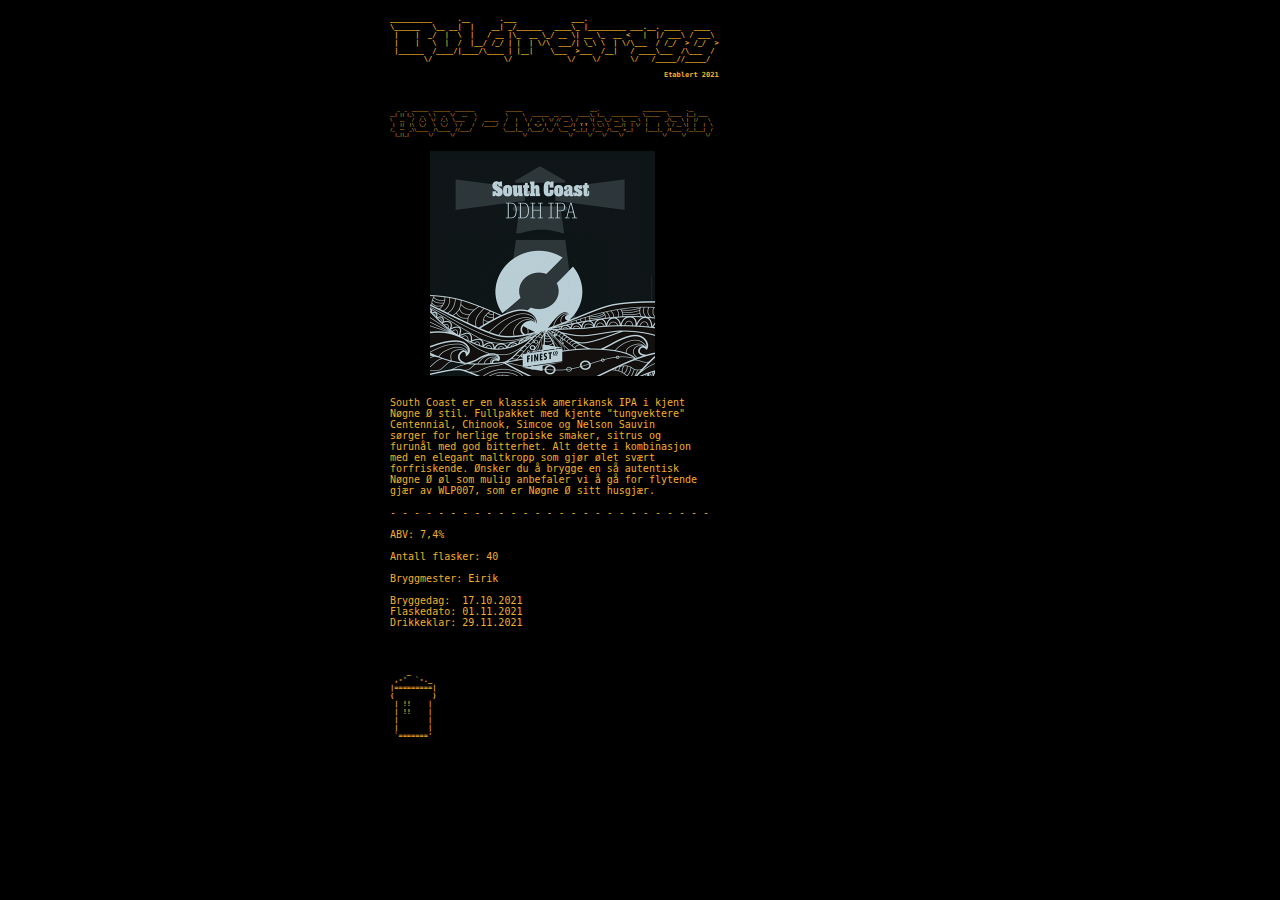
<file: 009.html>
<!DOCTYPE html PUBLIC "-//W3C//DTD XHTML 1.0 Transitional//EN" "http://www.w3.org/TR/xhtml1/DTD/xhtml1-transitional.dtd"> 
<html xmlns="http://www.w3.org/1999/xhtml">
  <head>
    <title>Buldrebrygg #007</title>
    <link rel="stylesheet" href="styles/buldrebrygg.css">
    <link rel="icon" href="images/cheers.gif">
    <meta name="viewport" content="width=device-width, initial-scale=1">
  </head>
  <body>
    <pre class="header">
      <a href="index.html">
__________      .__       .___             ___.                                 
\______   \__ __|  |    __| _/______   ____\_ |_________ ___.__. ____   ____    
 |    |  _/  |  \  |   / __ |\_  __ \_/ __ \| __ \_  __ <   |  |/ ___\ / ___\   
 |    |   \  |  /  |__/ /_/ | |  | \/\  ___/| \_\ \  | \/\___  / /_/  > /_/  >  
 |______  /____/|____/\____ | |__|    \___  >___  /__|   / ____\___  /\___  /   
        \/                 \/             \/    \/       \/   /_____//_____/    
                                                                                
                                                                 Etablert 2021
      </a>
    </pre> 
    <pre class="batch">
      <a>
   _  _  _______  _______  ________             _______                            ___.                  __________        .__        
__| || |_\   _  \ \   _  \/   __   \            \      \   _______  __ ____   _____\_ |__   ___________  \______   \_____  |__| ____  
\   __   /  /_\  \/  /_\  \____    /   ______   /   |   \ /  _ \  \/ // __ \ /     \| __ \_/ __ \_  __ \  |       _/\__  \ |  |/    \ 
 |  ||  |\  \_/   \  \_/   \ /    /   /_____/  /    |    (  <_> )   /\  ___/|  Y Y  \ \_\ \  ___/|  | \/  |    |   \ / __ \|  |   |  \
/_  ~~  _\\_____  /\_____  //____/             \____|__  /\____/ \_/  \___  >__|_|  /___  /\___  >__|     |____|_  /(____  /__|___|  /
  |_||_|        \/       \/                            \/                 \/      \/    \/     \/                \/      \/        \/ 
      </a>
    </pre>
    <img src="images/009.png" alt="#009"  width="305" height="225">
    <div class="desc">
South Coast er en klassisk amerikansk IPA i kjent 
Nøgne Ø stil. Fullpakket med kjente "tungvektere" 
Centennial, Chinook, Simcoe og Nelson Sauvin 
sørger for herlige tropiske smaker, sitrus og 
furunål med god bitterhet. Alt dette i kombinasjon 
med en elegant maltkropp som gjør ølet svært 
forfriskende. Ønsker du å brygge en så autentisk 
Nøgne Ø øl som mulig anbefaler vi å gå for flytende 
gjær av WLP007, som er Nøgne Ø sitt husgjær.

- - - - - - - - - - - - - - - - - - - - - - - - - - -

ABV: 7,4%

Antall flasker: 40

Bryggmester: Eirik

Bryggedag:  17.10.2021
Flaskedato: 01.11.2021
Drikkeklar: 29.11.2021

    </div>
    <pre class="footer">
      <a href="cheers.html">
    _
 ,-'  `-._
|=========|
(         )
 | !!    |
 | !!    |
 |       |
 |       |
 `======='
      </a>
    </pre>
  </body>
</html>
</file>
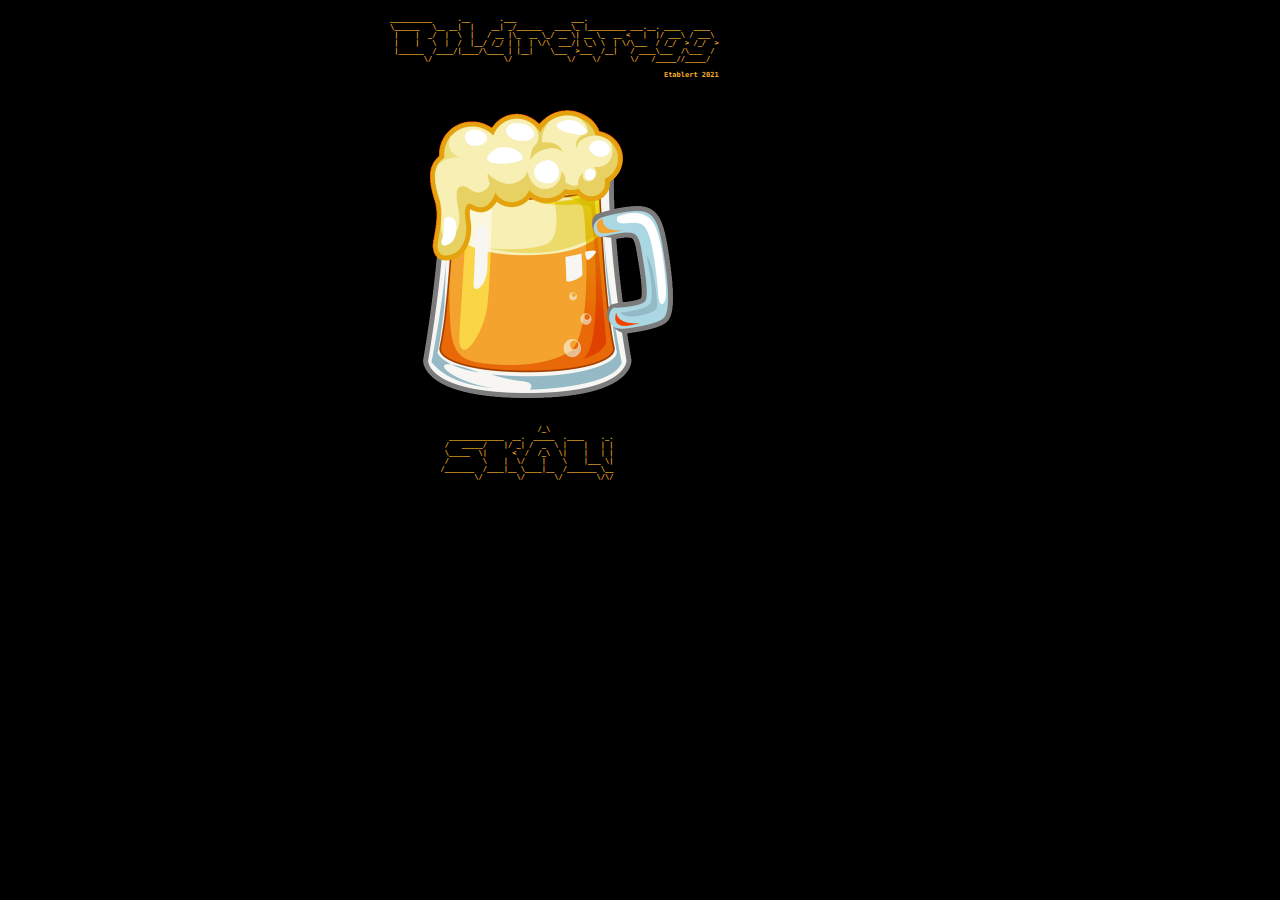
<file: cheers.html>
<!DOCTYPE html PUBLIC "-//W3C//DTD XHTML 1.0 Transitional//EN" "http://www.w3.org/TR/xhtml1/DTD/xhtml1-transitional.dtd"> 
<html xmlns="http://www.w3.org/1999/xhtml">
  <head>
    <title>Buldrebrygg</title>
    <link rel="stylesheet" href="styles/buldrebrygg.css">
    <link rel="icon" href="images/cheers.gif">
    <meta name="viewport" content="width=device-width, initial-scale=1">
  </head>
  <body>
    <pre class="header">
      <a href="index.html">
__________      .__       .___             ___.                                 
\______   \__ __|  |    __| _/______   ____\_ |_________ ___.__. ____   ____    
 |    |  _/  |  \  |   / __ |\_  __ \_/ __ \| __ \_  __ <   |  |/ ___\ / ___\   
 |    |   \  |  /  |__/ /_/ | |  | \/\  ___/| \_\ \  | \/\___  / /_/  > /_/  >  
 |______  /____/|____/\____ | |__|    \___  >___  /__|   / ____\___  /\___  /   
        \/                 \/             \/    \/       \/   /_____//_____/    
                                                                                
                                                                 Etablert 2021
      </a>
    </pre>
    <img src="images/cheers.gif" alt="#001"  width="300" height="300">
    <pre class="header">


                                   /_\
              _____________  __.  _____  .____    ._.
             /   _____/    |/ _| /  _  \ |    |   | |
             \_____  \|      <  /  /_\  \|    |   | |
             /        \    |  \/    |    \    |___ \|
            /_______  /____|__ \____|__  /_______ \__
                    \/        \/       \/        \/\/
    </pre>
  </body>
</html>
</file>
<file: styles/buldrebrygg.css>
body {
  background-color: #000000;
  max-width: 500px;
  margin: auto;
  padding-left: 10px;
  padding-right: 10px;
}


pre {
  color: #F2AF2A;
  font-size: 7px;
  font-weight: bold;
}

pre.header {
}

pre.footer {
}

pre.batch {
  font-size: 4px;
}

pre.est {
  font-size: 2px;
}

div.desc {
  display: block;
  font-family: monospace;
  white-space: pre;
  margin: 1em 0;
  font-size: 10px;
  color: #F2AF2A;
  width: 400px;
}

/* unvisited link */
a:link {
  color: #F2AF2A;
}

/* visited link */
a:visited {
  color: #F2AF2A;
}

/* mouse over link */
a:hover {
  color: #F2AF2A;
}

/* selected link */
a:active {
  color: #F2AF2A;
}

a:link {
  text-decoration: none;
}
</file>
